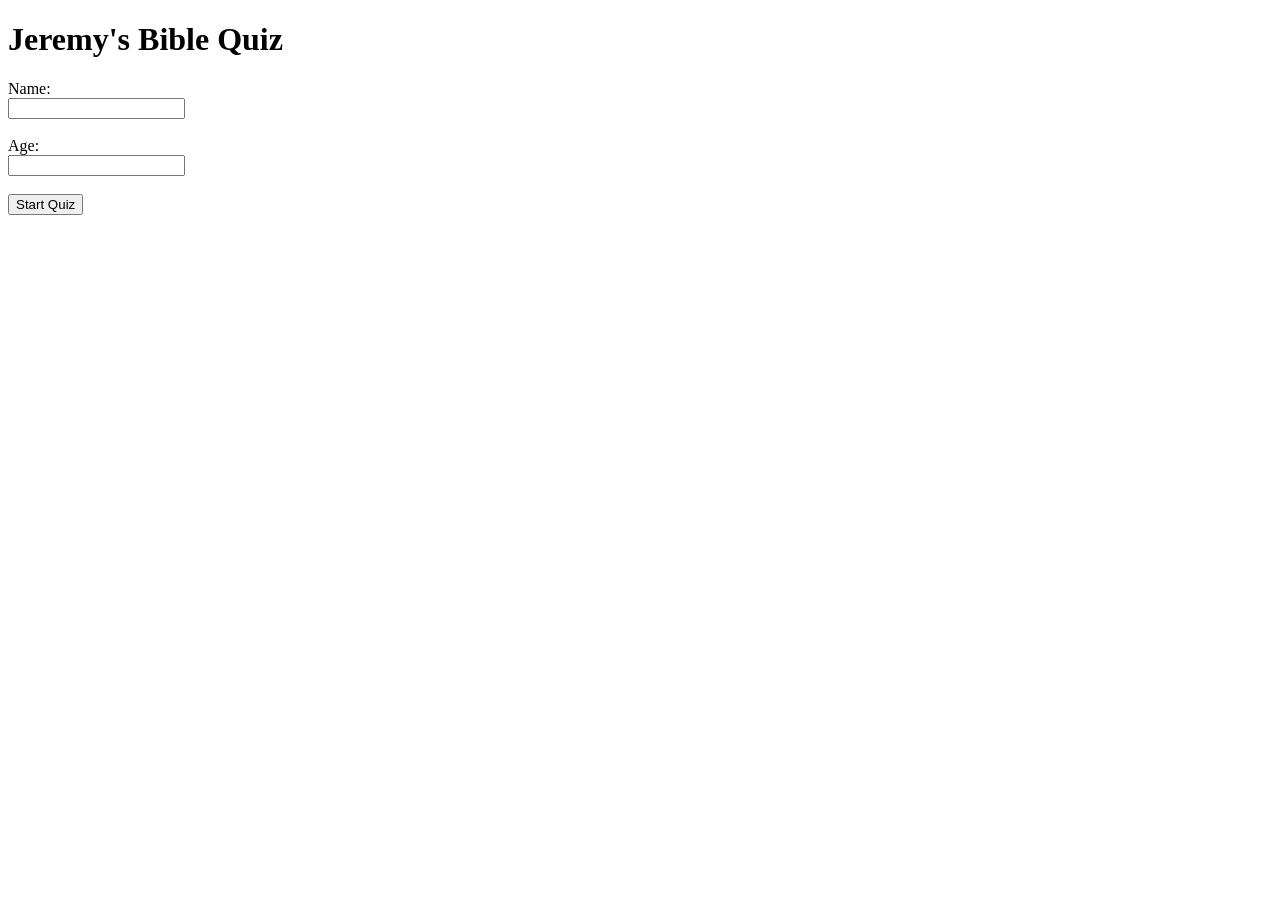
<file: templates/Index.html>
<!DOCTYPE html>
<html>
<head>
    <title>Bible Quiz</title>
</head>
<body>
    <h1>Jeremy's Bible Quiz</h1>

    <form method="POST">
        <label>Name:</label><br>
        <input type="text" name="name" required><br><br>

        <label>Age:</label><br>
        <input type="number" name="age" required><br><br>

        <button type="submit">Start Quiz</button>
    </form>
</body>
</html>
</file>
